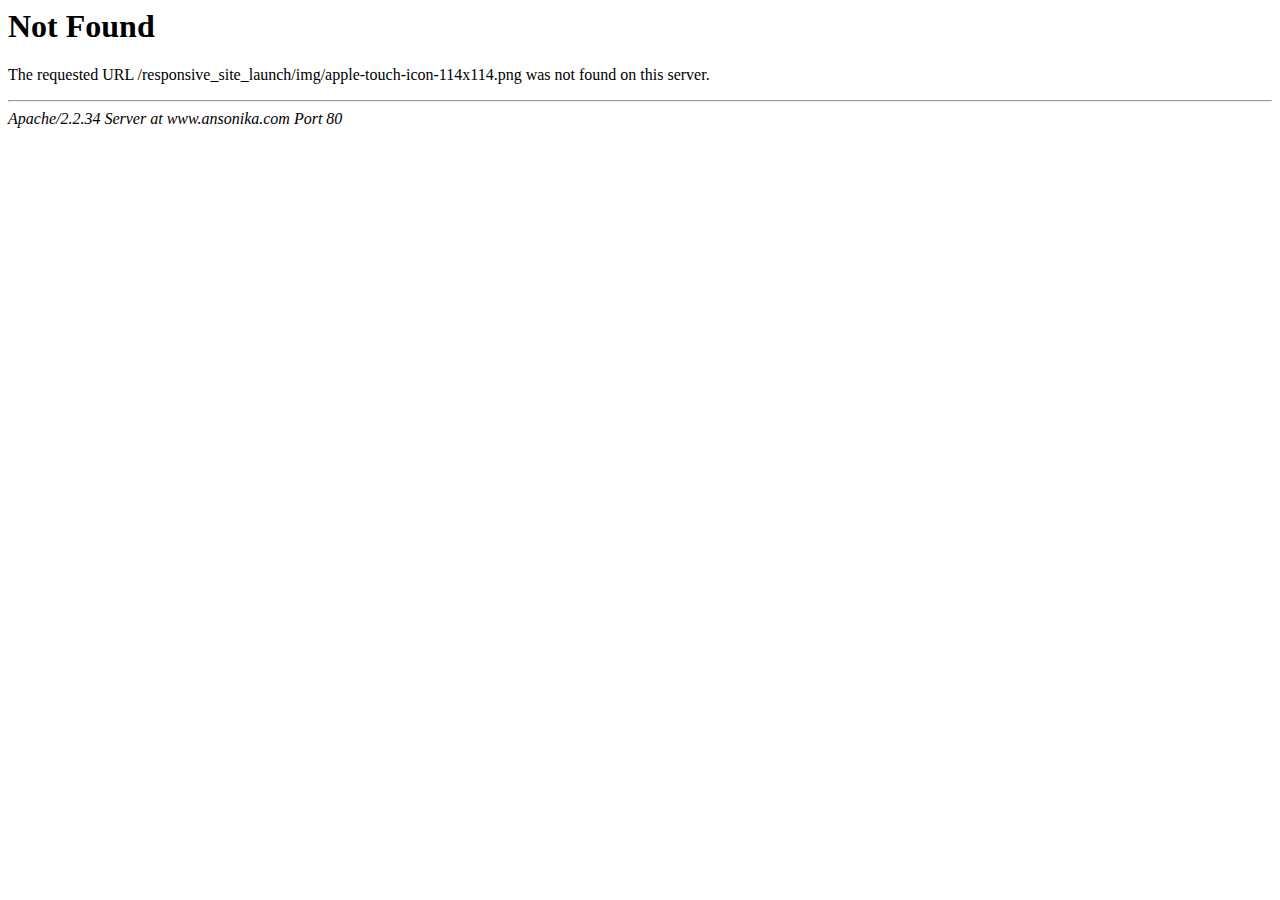
<file: img/apple-touch-icon-114x114.html>
<!DOCTYPE HTML PUBLIC "-//IETF//DTD HTML 2.0//EN">
<html><head>
<title>404 Not Found</title>
</head><body>
<h1>Not Found</h1>
<p>The requested URL /responsive_site_launch/img/apple-touch-icon-114x114.png was not found on this server.</p>
<hr>
<address>Apache/2.2.34 Server at www.ansonika.com Port 80</address>
</body></html>
</file>
